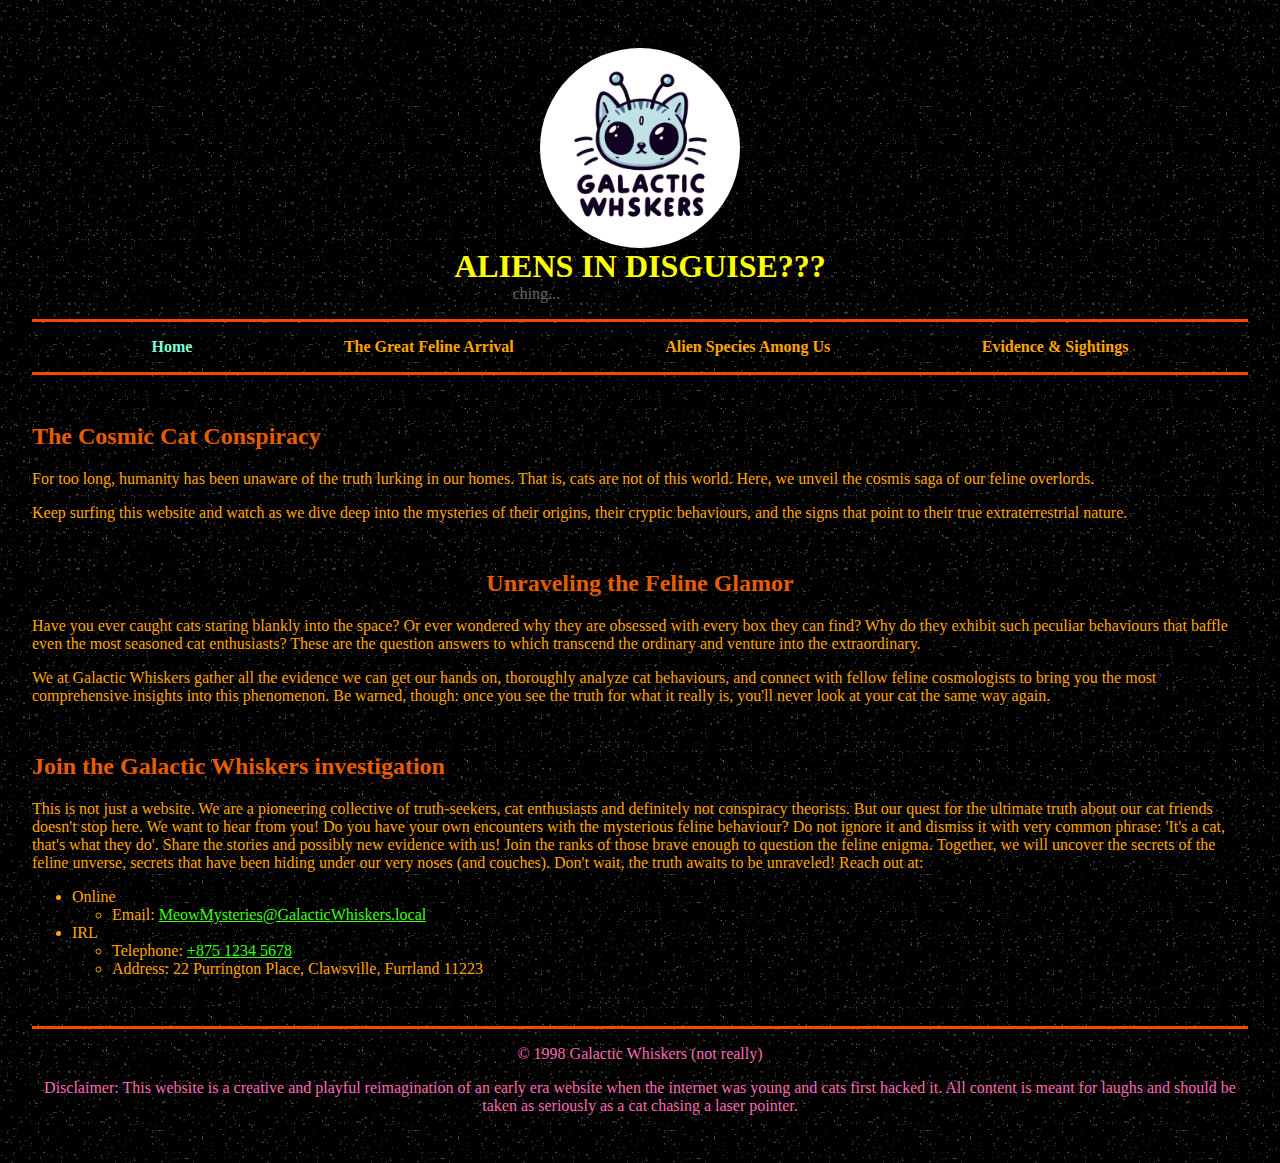
<file: index.html>
<!DOCTYPE html>
<html lang="en">
<head>
  <meta charset="UTF-8">
  <meta name="viewport" content="width=device-width, initial-scale=1.0">
  <title>Home - Galactic Whiskers</title>
  <link rel="stylesheet" href="global.css">
</head>
<body>
  <header>
    <img id="logo" src="logo.png" alt="Logo">
    <h1>ALIENS IN DISGUISE???</h1>
    <!-- Needs to be at least liiiitle authentic, right? ;) -->
    <marquee behavior="scroll" direction="right">...they are watching...</marquee>

    <nav>
      <ul>
        <li><a class="active-nav" href="index.html">Home</a></li>
        <li><a href="arrival.html">The Great Feline Arrival</a></li>
        <li><a href="species.html">Alien Species Among Us</a></li>
        <li><a href="evidence.html">Evidence & Sightings</a></li>
      </ul>
    </nav>
  </header>

  <main>
    <section>
        <h2>The Cosmic Cat Conspiracy</h2>
        <p>For too long, humanity has been unaware of the truth lurking in our homes. That is, cats are not of this world. Here, we unveil the cosmis saga of our feline overlords.</p>
        <p>Keep surfing this website and watch as we dive deep into the mysteries of their origins, their cryptic behaviours, and the signs that point to their true extraterrestrial nature.</p>
    </section>

    <section>
        <h2>Unraveling the Feline Glamor</h2>
        <p>Have you ever caught cats staring blankly into the space? Or ever wondered why they are obsessed with every box they can find? Why do they exhibit such peculiar behaviours that baffle even the most seasoned cat enthusiasts? These are the question answers to which transcend the ordinary and venture into the extraordinary.</p>
        <p>We at Galactic Whiskers gather all the evidence we can get our hands on, thoroughly analyze cat behaviours, and connect with fellow feline cosmologists to bring you the most comprehensive insights into this phenomenon. Be warned, though: once you see the truth for what it really is, you'll never look at your cat the same way again.</p>
    </section>

    <section>
      <h2>Join the Galactic Whiskers investigation</h2>
      <p>This is not just a website. We are a pioneering collective of truth-seekers, cat enthusiasts and definitely not conspiracy theorists. But our quest for the ultimate truth about our cat friends doesn't stop here. We want to hear from you! Do you have your own encounters with the mysterious feline behaviour? Do not ignore it and dismiss it with very common phrase: 'It's a cat, that's what they do'. Share the stories and possibly new evidence with us! Join the ranks of those brave enough to question the feline enigma. Together, we will uncover the secrets of the feline unverse, secrets that have been hiding under our very noses (and couches). Don't wait, the truth awaits to be unraveled! Reach out at:</p>
      <ul>
        <li> Online
          <ul>
            <li>Email: <a href="mailto:MeowMysteries@GalacticWhiskers.local">MeowMysteries@GalacticWhiskers.local</a></li>
          </ul>
        </li>

        <li> IRL
          <ul>
            <li>Telephone: <a href="tel:+87512345678">+875 1234 5678</a></li>
            <li>Address: 22 Purrington Place, Clawsville, Furrland 11223</li>
          </ul>
        </li>
      </ul>
    </section>
  </main>

  <footer>
    <p>&copy; 1998 Galactic Whiskers (not really)</p>
    <p>Disclaimer: This website is a creative and playful reimagination of an early era website when the internet was young and cats first hacked it. All content is meant for laughs and should be taken as seriously as a cat chasing a laser pointer.</p>
  </footer>

</body>
</html>
</file>
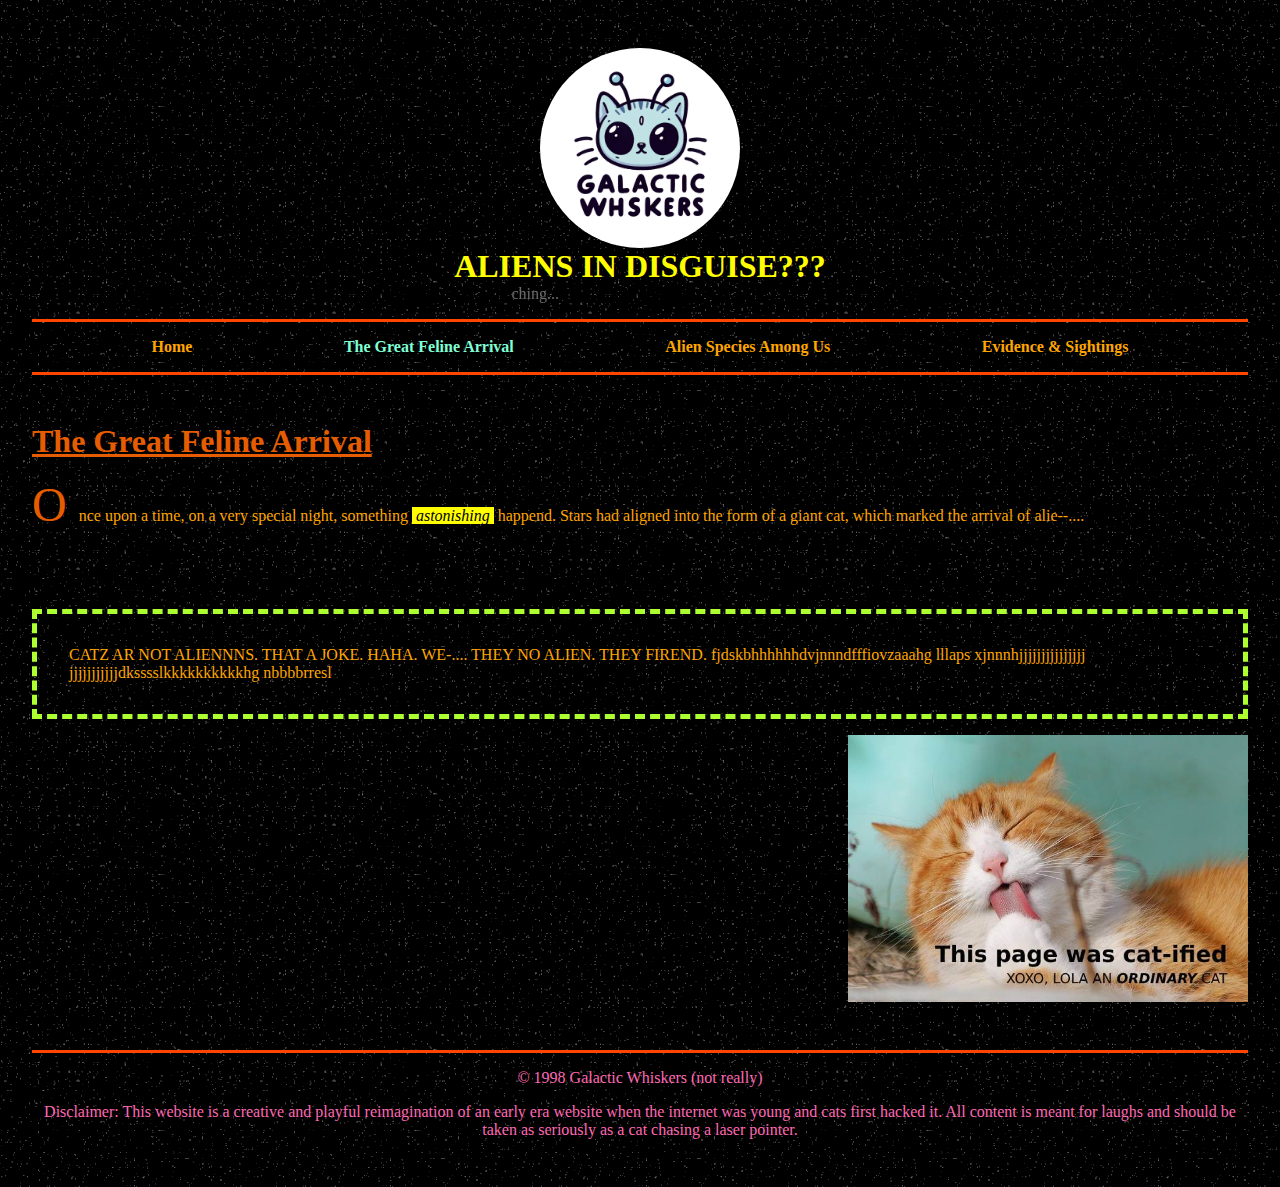
<file: arrival.html>
<!DOCTYPE html>
<html lang="en">
<head>
  <meta charset="UTF-8">
  <meta name="viewport" content="width=device-width, initial-scale=1.0">
  <title>The Great Feline Arrival - Galactic Whiskers</title>
  <link rel="stylesheet" href="global.css">
  <link rel="stylesheet" href="arrival.css">
</head>
<body>
  <header>
    <img id="logo" src="logo.png" alt="Logo">
    <h1>ALIENS IN DISGUISE???</h1>
    <!-- Needs to be at least liiiitle authentic, right? ;) -->
    <marquee behavior="scroll" direction="right">...they are watching...</marquee>

    <nav>
      <ul>
        <li><a href="index.html">Home</a></li>
        <li><a class="active-nav" href="arrival.html">The Great Feline Arrival</a></li>
        <li><a href="species.html">Alien Species Among Us</a></li>
        <li><a href="evidence.html">Evidence & Sightings</a></li>
      </ul>
    </nav>
  </header>

  <main>
    <article>
      <section>
        <h1>The Great Feline Arrival</h1>
        <p>Once upon a time, on a very special night, something <span class="italic-highlight">astonishing</span> happend. Stars had aligned into the form of a giant cat, which marked the arrival of alie--....</p>
      </section>
    </article>

    <section  id="not-so-hidden-message">
      <p>CATZ AR NOT ALIENNNS. THAT A JOKE. HAHA. WE-.... THEY NO ALIEN. THEY FIREND. fjdskbhhhhhhdvjnnndfffiovzaaahg lllaps xjnnnhjjjjjjjjjjjjjjj jjjjjjjjjjjdksssslkkkkkkkkkkhg nbbbbrresl</p>
      <img src="unsuspicious-lola.jpg" alt="This page was cat-ified. XOXO, Lola an ORDINARY cat">
    </section>
  </main>

  <footer>
    <p>&copy; 1998 Galactic Whiskers (not really)</p>
    <p>Disclaimer: This website is a creative and playful reimagination of an early era website when the internet was young and cats first hacked it. All content is meant for laughs and should be taken as seriously as a cat chasing a laser pointer.</p>
  </footer>

</body>
</html>
</file>
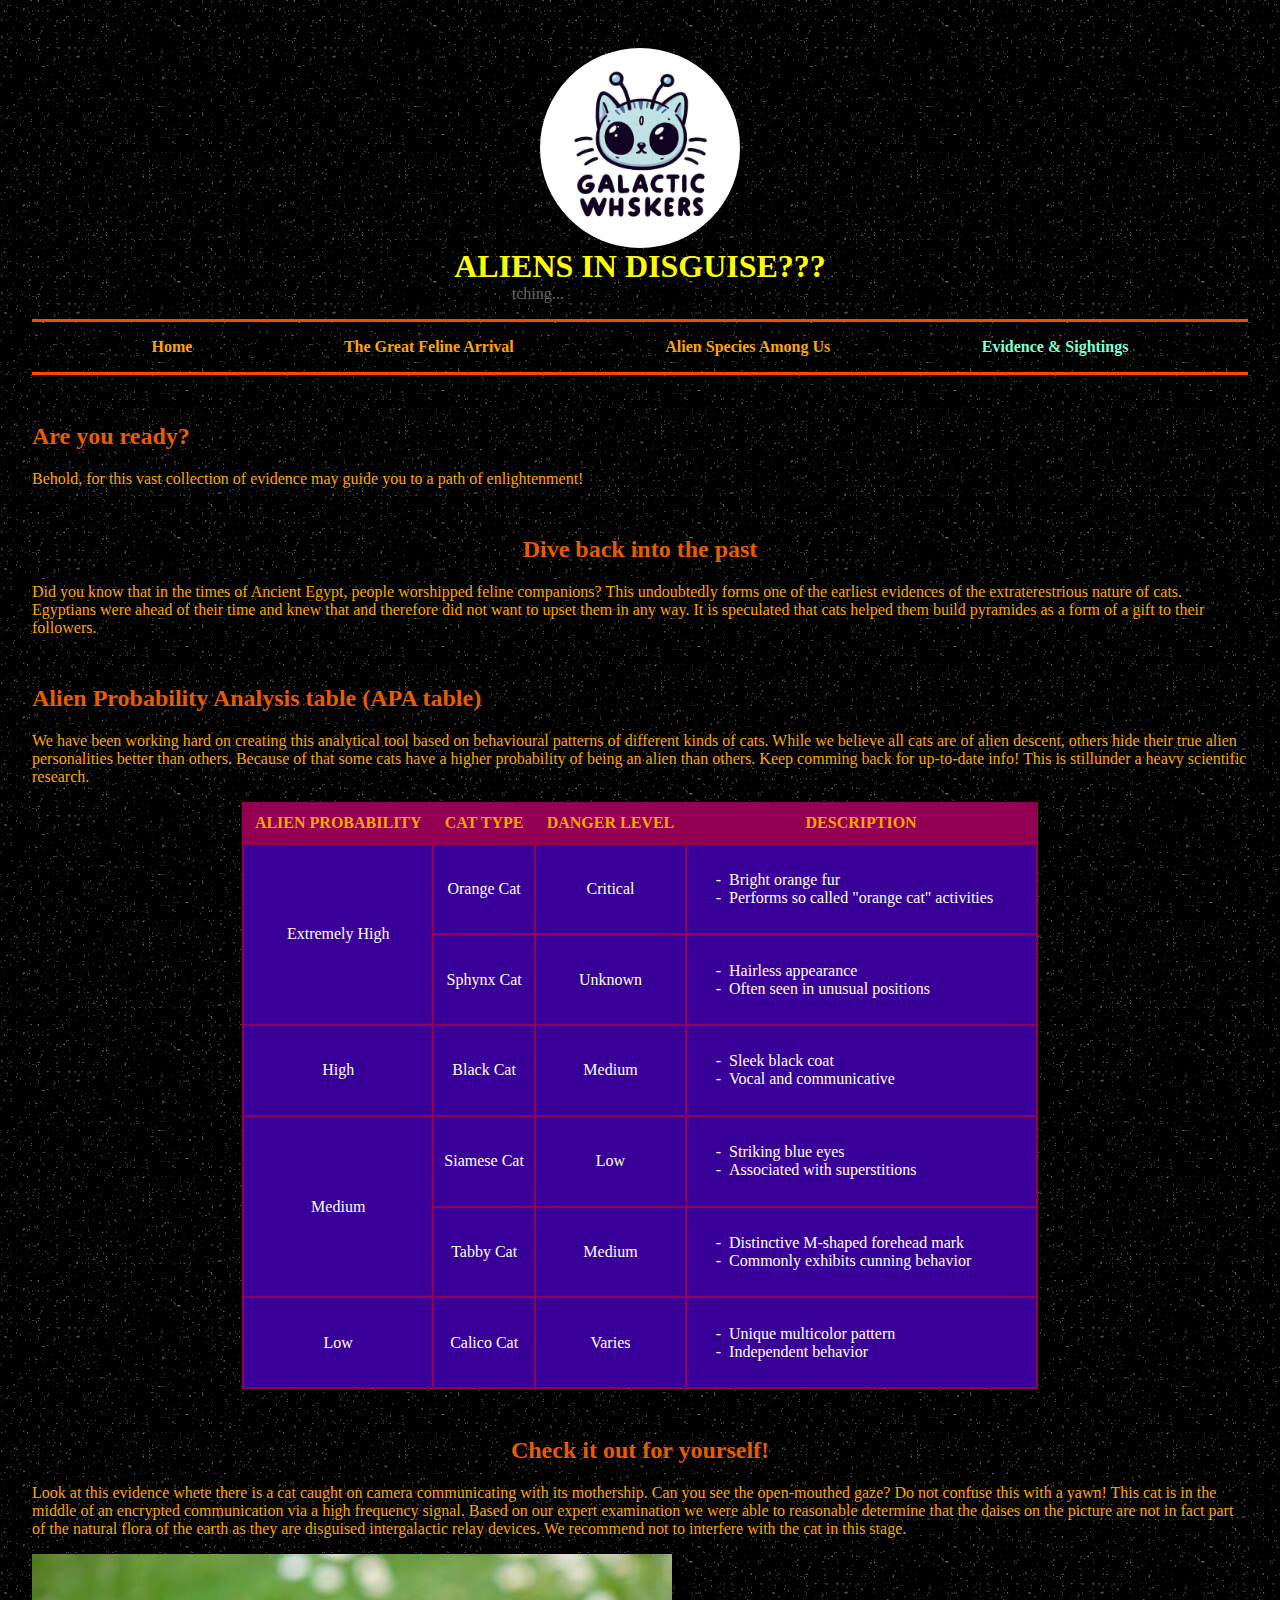
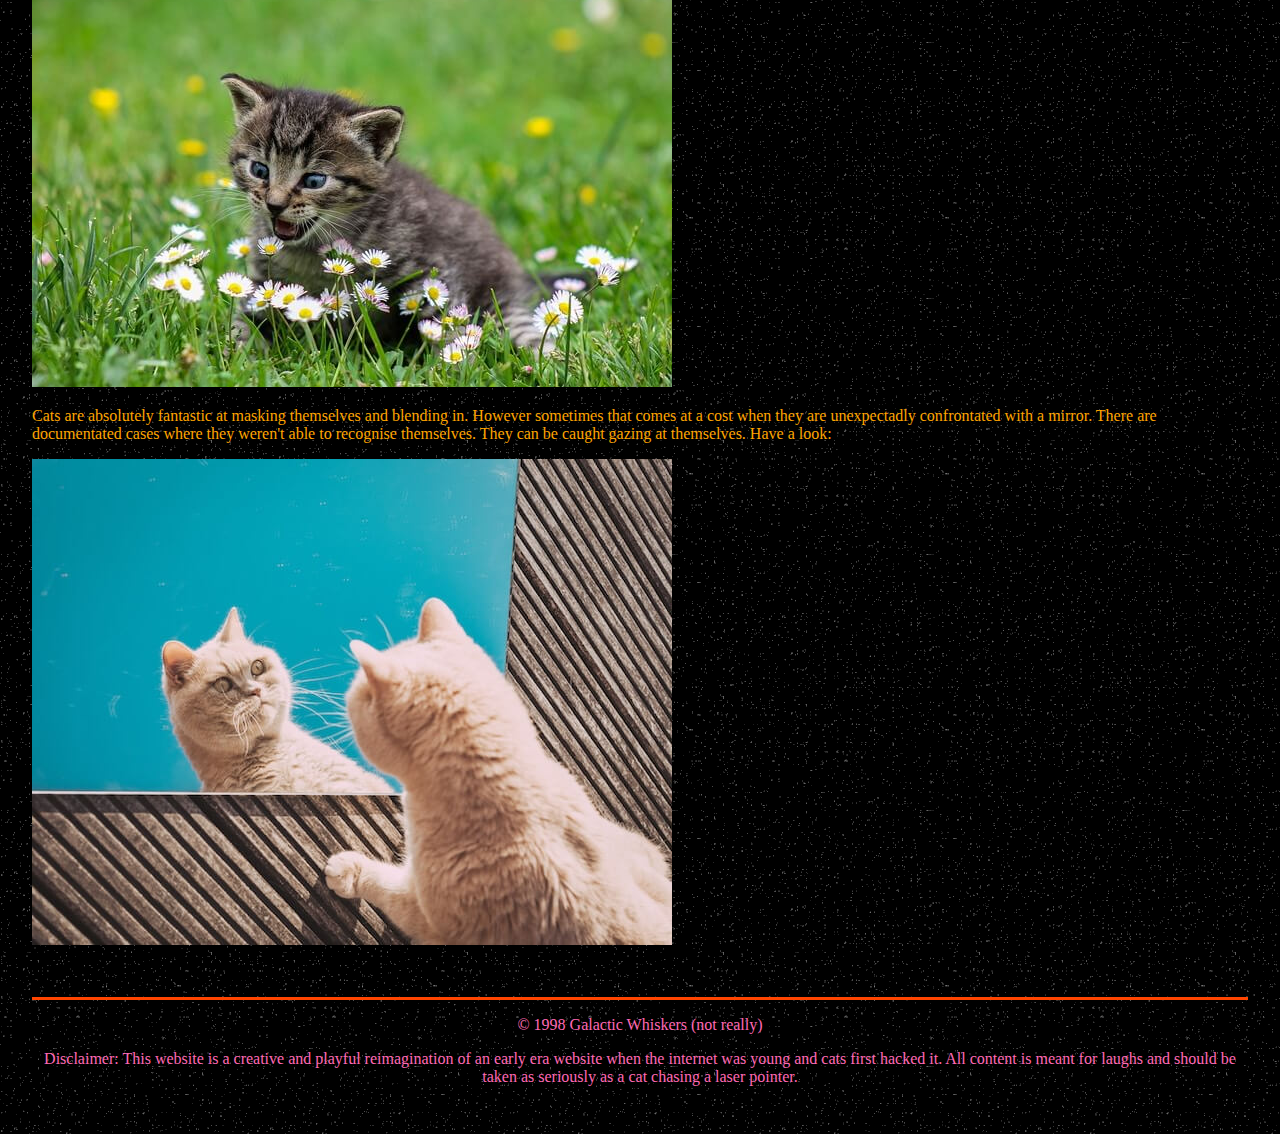
<file: evidence.html>
<!DOCTYPE html>
<html lang="en">
<head>
  <meta charset="UTF-8">
  <meta name="viewport" content="width=device-width, initial-scale=1.0">
  <title>Evidence & Sightings - Galactic Whiskers</title>
  <link rel="stylesheet" href="global.css">
  <link rel="stylesheet" href="evidence.css">
</head>
<body>
  <header>
    <img id="logo" src="logo.png" alt="Logo">
    <h1>ALIENS IN DISGUISE???</h1>
    <!-- Needs to be at least liiiitle authentic, right? ;) -->
    <marquee behavior="scroll" direction="right">...they are watching...</marquee>

    <nav>
      <ul>
        <li><a href="index.html">Home</a></li>
        <li><a href="arrival.html">The Great Feline Arrival</a></li>
        <li><a href="species.html">Alien Species Among Us</a></li>
        <li><a class="active-nav" href="evidence.html">Evidence & Sightings</a></li>
      </ul>
    </nav>
  </header>

  <main>
    <section>
      <h2>Are you ready?</h2>
      <p>Behold, for this vast collection of evidence may guide you to a path of enlightenment!</p>
    </section>
    <section>
        <h2>Dive back into the past</h2>
        <p>Did you know that in the times of Ancient Egypt, people worshipped feline companions? This undoubtedly forms one of the earliest evidences of the extraterestrious nature of cats. Egyptians were ahead of their time and knew that and therefore did not want to upset them in any way. It is speculated that cats helped them build pyramides as a form of a gift to their followers.</p>
    </section>
    <section>
      <h2>Alien Probability Analysis table (APA table)</h2>
      <p>We have been working hard on creating this analytical tool based on behavioural patterns of different kinds of cats. While we believe all cats are of alien descent, others hide their true alien personalities better than others. Because of that some cats have a higher probability of being an alien than others. Keep comming back for up-to-date info! This is stillunder a heavy scientific research.</p>
      <table id="apa-table">
        <thead>
          <tr>
            <th>Alien probability</th>
            <th>Cat Type</th>
            <th>Danger level</th>
            <th>Description</th>
          </tr>
        </thead>
        <tbody>
          <tr>
            <td rowspan="2">Extremely High</td>
            <td>Orange Cat</td>
            <td>Critical</td>
            <td>
              <ul>
                <li>Bright orange fur</li>
                <li>Performs so called "orange cat" activities</li>
              </ul>
            </td>
          </tr>
          <tr>
            <td>Sphynx Cat</td>
            <td>Unknown</td>
            <td>
              <ul>
                <li>Hairless appearance</li>
                <li>Often seen in unusual positions</li>
              </ul>
            </td>
          </tr>
          <tr>
            <td>High</td>
            <td>Black Cat</td>
            <td>Medium</td>
            <td>
              <ul>
                <li>Sleek black coat</li>
                <li>Vocal and communicative</li>
              </ul>
            </td>
          </tr>
          <tr>
            <td rowspan="2">Medium</td>
            <td>Siamese Cat</td>
            <td>Low</td>
            <td>
              <ul>
                <li>Striking blue eyes</li>
                <li>Associated with superstitions</li>
              </ul>
            </td>
          </tr>
          <tr>
            <td>Tabby Cat</td>
            <td>Medium</td>
            <td>
              <ul>
                <li>Distinctive M-shaped forehead mark</li>
                <li>Commonly exhibits cunning behavior</li>
              </ul>
            </td>
          </tr>
          <tr>
            <td>Low</td>
            <td>Calico Cat</td>
            <td>Varies</td>
            <td>
              <ul>
                <li>Unique multicolor pattern</li>
                <li>Independent behavior</li>
              </ul>
            </td>
          </tr>
        </tbody>
      </table>
  </section>

    <section>
      <h2>Check it out for yourself!</h2>
      <p>Look at this evidence whete there is a cat caught on camera communicating with its mothership. Can you see the open-mouthed gaze? Do not confuse this with a yawn! This cat is in the middle of an encrypted communication via a high frequency signal. Based on our expert examination we were able to reasonable determine that the daises on the picture are not in fact part of the natural flora of the earth as they are disguised intergalactic relay devices. We recommend not to interfere with the cat in this stage.</p>
      <img src="evidence-communication.jpg" alt="Cat communicating">

      <p>Cats are absolutely fantastic at masking themselves and blending in. However sometimes that comes at a cost when they are unexpectadly confrontated with a mirror. There are documentated cases where they weren't able to recognise themselves. They can be caught gazing at themselves. Have a look:</p>
      <img src="evidence-mirror.jpg" alt="Cat in a mirror">
    </section>
  </main>

  <footer>
    <p>&copy; 1998 Galactic Whiskers (not really)</p>
    <p>Disclaimer: This website is a creative and playful reimagination of an early era website when the internet was young and cats first hacked it. All content is meant for laughs and should be taken as seriously as a cat chasing a laser pointer.</p>
  </footer>

</body>
</html>
</file>
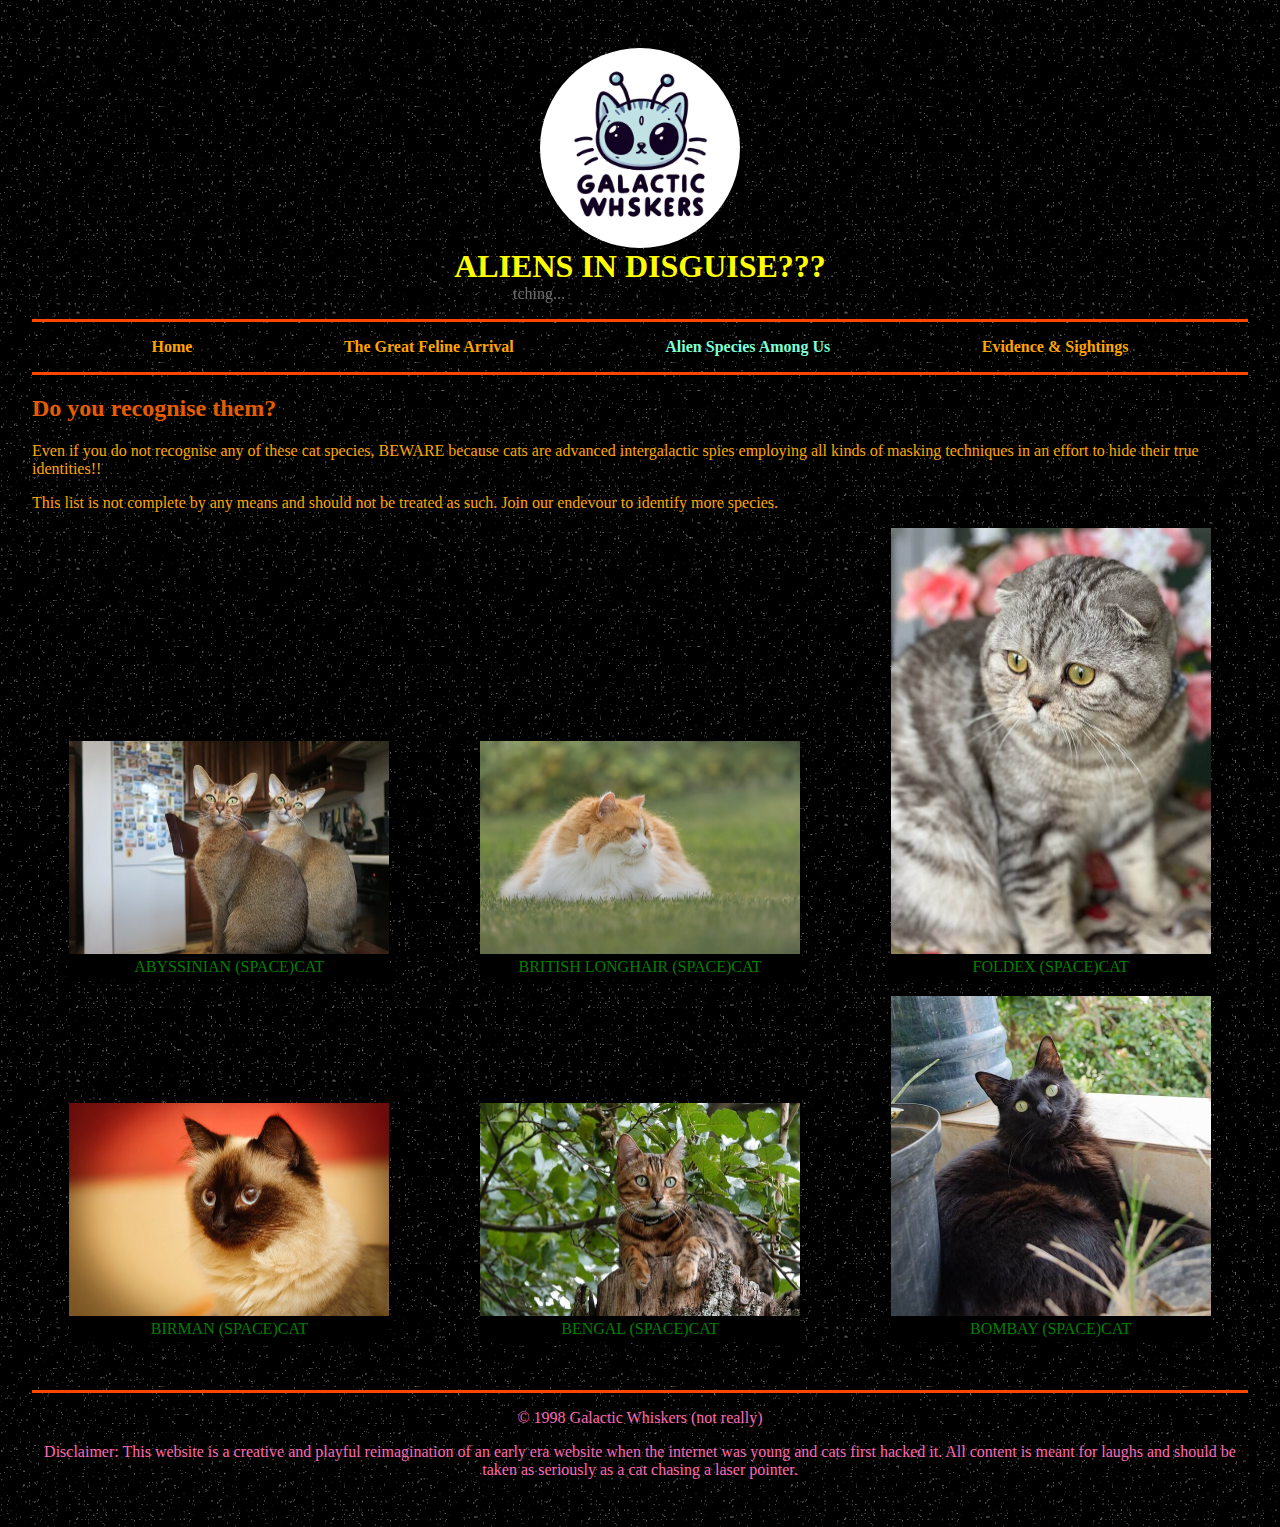
<file: species.html>
<!DOCTYPE html>
<html lang="en">
<head>
  <meta charset="UTF-8">
  <meta name="viewport" content="width=device-width, initial-scale=1.0">
  <title>Alien Species Among Us - Galactic Whiskers</title>
  <link rel="stylesheet" href="global.css">
  <link rel="stylesheet" href="species.css">
</head>
<body>
  <header>
    <img id="logo" src="logo.png" alt="Logo">
    <h1>ALIENS IN DISGUISE???</h1>
    <!-- Needs to be at least liiiitle authentic, right? ;) -->
    <marquee behavior="scroll" direction="right">...they are watching...</marquee>

    <nav>
      <ul>
        <li><a href="index.html">Home</a></li>
        <li><a href="arrival.html">The Great Feline Arrival</a></li>
        <li><a class="active-nav" href="species.html">Alien Species Among Us</a></li>
        <li><a href="evidence.html">Evidence & Sightings</a></li>
      </ul>
    </nav>
  </header>

  <main>
    <h2>Do you recognise them?</h2>
    <p>Even if you do not recognise any of these cat species, BEWARE because cats are advanced intergalactic spies employing all kinds of masking techniques in an effort to hide their true identities!!</p>
    <p>This list is not complete by any means and should not be treated as such. Join our endevour to identify more species.</p>

    <div id="gallery">
      <div class="gallery-item">
        <img src="species-1.jpg" alt="An alien spieces no. 1">
        <span>Abyssinian (space)cat</span>
      </div>
      <div class="gallery-item">
        <img src="species-2.jpg" alt="An alien spieces no. 2">
        <span>British longhair (space)cat</span>
      </div>
      <div class="gallery-item">
        <img src="species-3.jpg" alt="An alien spieces no. 3">
        <span>Foldex (space)cat</span>
      </div>
      <div class="gallery-item">
        <img src="species-4.jpg" alt="An alien spieces no. 4">
        <span>Birman (space)cat</span>
      </div>
      <div class="gallery-item">
        <img src="species-5.jpg" alt="An alien spieces no. 5">
        <span>Bengal (space)cat</span>
      </div>
      <div class="gallery-item">
        <img src="species-6.jpg" alt="An alien spieces no. 6">
        <span>Bombay (space)cat</span>
      </div>
    </div>
  </main>

  <footer>
    <p>&copy; 1998 Galactic Whiskers (not really)</p>
    <p>Disclaimer: This website is a creative and playful reimagination of an early era website when the internet was young and cats first hacked it. All content is meant for laughs and should be taken as seriously as a cat chasing a laser pointer.</p>
  </footer>

</body>
</html>
</file>
<file: global.css>
html {
  position: relative;
  min-height: 100%;
}

body {
  background: url("bg-stars.gif");
  color: #FFA500;
  font-family: 'Times New Roman', serif;
  margin: 3em 2em;
}

body::before {
  content: '';
  position: absolute;
  top: 0;
  right: 0;
  bottom: 0;
  left: 0;
  background: rgba(0, 0, 0, 0.4);
  z-index: -1;
}

h1,
h2 {
  color: #E65C00;
}

a {
  color: #39FF14;
}

header {
  display: flex;
  flex-direction: column;
}

header #logo {
  width: 12.5em;
  border-radius: 50%;
  align-self: center;
}

header h1 {
  text-align: center;
  color: #FFFF00;
  margin: 0;
}

header marquee {
  width: 16em;
  align-self: center;
  color: #707070;
  margin-bottom: 1em;
}

header nav ul {
  display: flex;
  gap: 2em;
  justify-content: space-evenly;
  align-items: center;

  border-top: 0.1875em solid orangered;
  border-bottom: 0.1875em solid orangered;


  list-style-type: none;
  margin: 0;
  padding: 1em 0;
  text-align: center;
}

header nav ul li>a {
  text-decoration: none;
  color: inherit;
  font-weight: bold;
}


header nav ul li>a.active-nav {
  color: aquamarine;
}

header nav ul li:hover {
  color: aquamarine;
  cursor: pointer;
  text-decoration: underline;
}

main section {
  margin-top: 3em;
}

main section:nth-child(even) h2 {
  text-align: center;
}

footer {
  margin-top: 3em;
  border-top: 0.1875em solid orangered;
  color: #FF69B4;
  text-align: center;
}

@media screen and (max-width: 500px) {
  main section h2 {
    text-align: center;
  }
}
</file>
<file: arrival.css>
article h1 {
  text-decoration: underline;
}

article p:first-of-type::first-letter {
  font-size: 3em;
  font-family: 'Times New Roman', serif;
  color: #E65C00;
  line-height: 1;
  padding-right: 0.25em;
}

article .italic-highlight {
  background-color: yellow;
  color: black;
  padding: 0 .25em;
  font-style: italic;
}

#not-so-hidden-message {
  margin-top: 5em;
}

#not-so-hidden-message p {
  border: dashed 0.3125em greenyellow;
  padding: 2em;
  margin: 0;
}

#not-so-hidden-message img {
  display: block;
  margin-top: 1em;
  width: 100%;
  max-width: 25em;
  min-width: 10em;
  margin-left: auto;
}
</file>
<file: evidence.css>
#apa-table {
  margin: 0 auto;
  background: #390099;
  color: #FFFFFF;
  overflow: auto;
  display: block;
  max-width: 100%;
  width: fit-content;
  border-collapse: collapse;
  border-spacing: 0;
}

#apa-table thead {
  background: #930053;
  color: #FFA500;
  font-weight: bold;
  text-transform: uppercase;
}

#apa-table th,
td {
  border: 0.125em solid #930053;
  text-align: center;
  padding: 0.65em;
}

#apa-table td ul {
  padding: 1em 2em;
  text-align: left;
  list-style-type: "-  ";
  margin: 0;
}

main img {
  max-width: 100%;
  min-width: 20em;
}
</file>
<file: species.css>
#gallery {
  display: grid;
  grid-template-columns: repeat(3, 1fr);
  justify-items: center;
  align-items: last baseline;
  gap: 1em;
}

#gallery .gallery-item {
  /* position: relative; */
  display: flex;
  flex-direction: column;
}

#gallery .gallery-item span {
  /* position: absolute;
  left: 0;
  bottom: 0;
  background: black; */
  text-align: center;
  color: green;
  text-transform: uppercase;
  background: black;
  padding: .25em 0;
}

#gallery .gallery-item img {
  width: 100%;
  max-width: 20em;
}

@media screen and (max-width: 700px) {
  #gallery {
    grid-template-columns: repeat(2, 1fr);
  }
}
</file>
